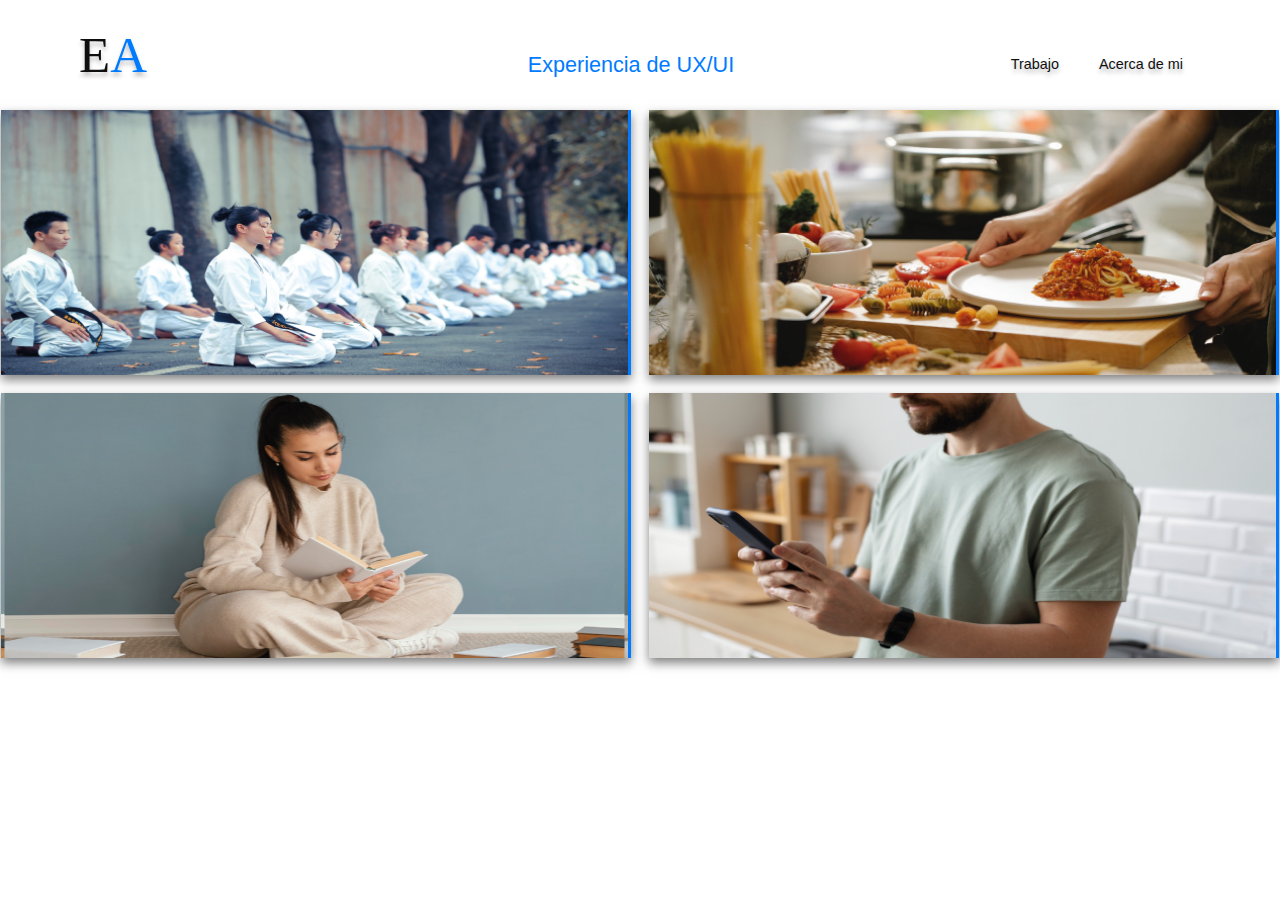
<file: index.html>
<html lang="en">
<head>
    <meta charset="UTF-8">
    <meta name="viewport" content="width=device-width, initial-scale=1.0">
    
    <link rel="stylesheet" href="./css/bootstrap.min.css">
    <link rel="stylesheet" href="./css/style.css">
    <title>Porfolio</title>

</head>
<body>
    <header class="container">
        <nav class="row nav-full">
            <div class="col-4 logo"><span class="e">E</span><span class="a">A</span></div>
            <div class="col-4 index">
                <h1 class="title">Experiencia de UX/UI</h1>
            </div>
            <div class="col-4 about">
                <ul class=" list-unstyled">
                    <li class="work">Trabajo</li>
                    <li class="i" >Acerca de mi</li>
                </ul>
            </div>
        </nav>
    </header>
    <div class="container-fluid">
    <div class="row gap-4 justify-content-center">
    
        <div class="col-6 col-6-item school-aikido"><div class="school akido-action"><p class="text-white">Escuela Aikido</p></div></div>
        <div class="col-6 col-6-item cooking-tutorials"><div class="school cook-action"><p class="text-white">Tutoriales de cocina</p></div></div>
        <div class="col-6 col-6-item learn-to-read"><div class="school read-action"><p class="text-white">Aprender a leer</p></div></div>
        <div class="col-6 col-6-item desktop-message"><div class="school desk-action"><p class="text-white">Mensajería en escritorio</p></div></div>
    </div>
    </div>
    <script src="./js/bootstrap.min.js"></script>
    <script src="./js/scritp.js"></script>
</body>
</html>
</file>
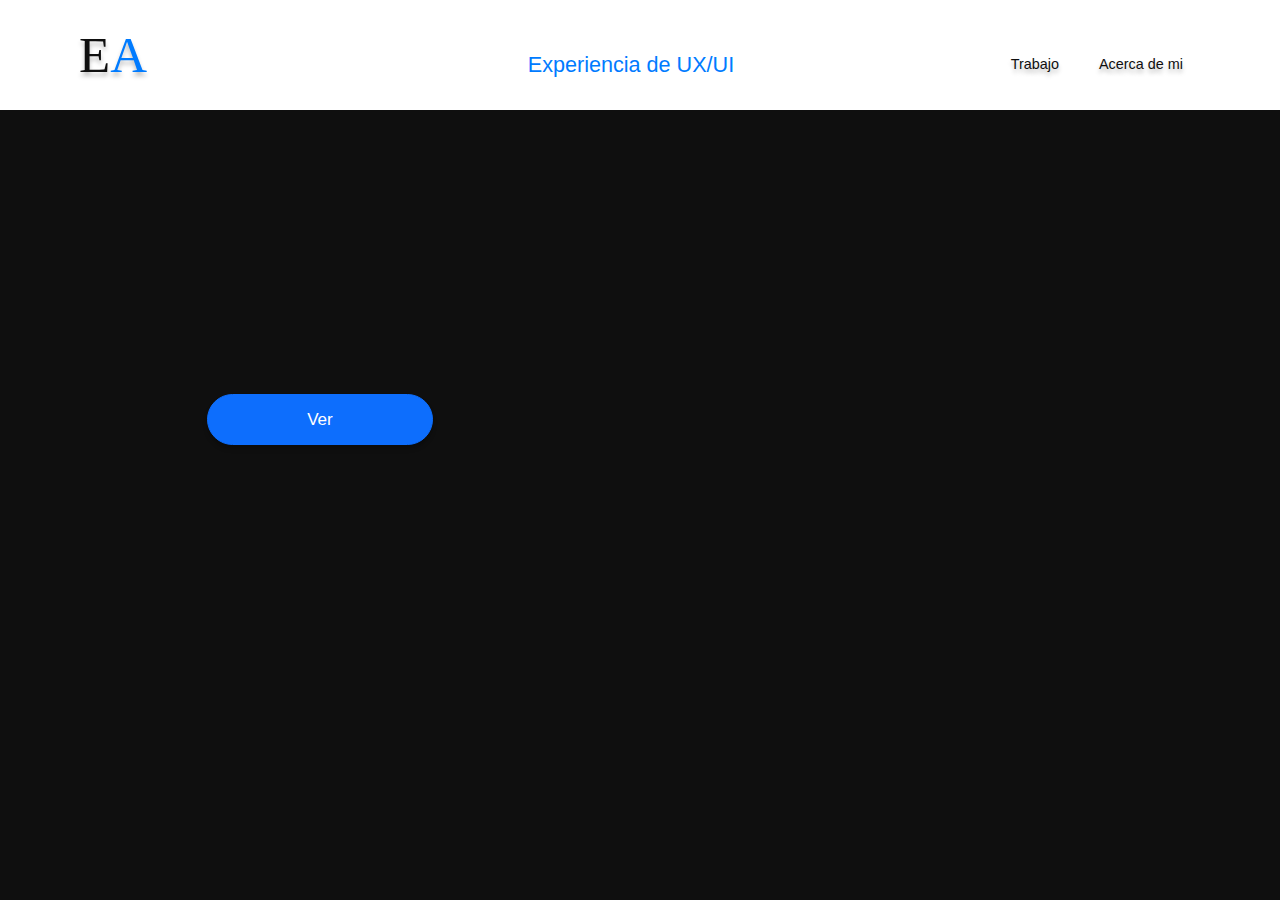
<file: about.html>
<html lang="en">
<head>
    <meta charset="UTF-8">
    <meta name="viewport" content="width=device-width, initial-scale=1.0">
    
    <link rel="stylesheet" href="./css/bootstrap.min.css">
    <link rel="stylesheet" href="./css/style.css">
    <title>Porfolio</title>

</head>
<body>
    <header class="container">
        <nav class="row nav-full">
            <div class="col-4 logo"><span class="e">E</span><span class="a">A</span></div>
            <div class="col-4 index">
                <h1 class="title">Experiencia de UX/UI</h1>
            </div>
            <div class="col-4 about">
                <ul class=" list-unstyled">
                    <li class="work">Trabajo</li>
                    <li class="i" >Acerca de mi</li>
                </ul>
            </div>
        </nav>
    </header>
    <div class="container-fluid about-section">
    <div class="row">
    <div class="col-6 about-col" ><h2></h2><p class="about-p"></p><div class="d-flex justify-content-center align-content-center"><button type="button" class="about-button btn btn-primary">Ver</button></div></div>
    <div class="col-6 picture-fill" id="about-row"></div>
    </div>
    </div>
    <script src="./js/bootstrap.min.js"></script>
    <script src="./js/scritp.js"></script>
    <script src="./js/about.js"></script>
</body>
</html>
</file>
<file: css/style.css>
*{
    font-family: sans-serif, arial, helvetica;
    font-size: 12px;

}
.about-button{
    font-size: 1.425rem;
    font-style: normal;
    font-weight: 400;
    line-height: normal;
    margin-top: 4rem;
    text-align: center;
    color:#FFF;
    border-radius: 2.875rem;
    box-shadow: 0px 4px 4px 0px rgba(0, 0, 0, 0.25);
    width: 18.8125rem;
    height: 4.275rem;
}

.about-p{
    padding: 10px 40px;
    color: #AAA;
    margin-top: 50px;
    text-align: center;
    font-size: 1.5rem;
    font-style: normal;
    font-weight: 400;
    line-height: normal;
}
h2{
    margin-top: 9.5rem;
    padding: 20px;
    color: #FFF;
    text-align: center;
    font-size: 3rem;
    font-style: normal;
    font-weight: 700;
    line-height: normal;
}
.about-section{
    background-color: #0F0F0F;
    width: 100vw;
    height: calc(100vh - 110px);
}
.about-col{
    height: calc(100vh - 110px) ;
}

.e{
    color: #0F0F0F;
    text-align: center;
    text-shadow: 0px 4px 4px rgba(0, 0, 0, 0.25);
    font-family: Inria Serif;
    font-size: 4.25rem;
    font-style: normal;
    font-weight: 300;
    line-height: normal;
}
.a{
    color: #007BFF;
    text-align: center;
    text-shadow: 0px 4px 4px rgba(0, 0, 0, 0.25);
    font-family: Inria Serif;
    font-size: 4.25rem;
    font-style: normal;
    font-weight: 300;
    line-height: normal;
}
.logo span:hover {
    cursor: pointer;
}
.title{
    color: #007BFF ;
    font-size: 1.8rem;
    font-weight: 500;
}
.logo{
    display: flex;
    justify-content: start;
    align-items: center;
}
.index{
    display: flex;
    justify-content: center;
    align-items: end;
    margin-bottom: 26px;
}
.about{
    display: flex;
    justify-content: end;
    align-items: end;
    margin-bottom: 26px;
    
}
ul{
    display: flex;
    flex-direction: row;
    gap: 40px;
    
    
}
li{
    color: #0F0F0F;
    text-align: center;
    text-shadow: 0px 4px 4px rgba(0, 0, 0, 0.25);
    font-size: 1.2rem;
    font-style: normal;
    font-weight: 500;
    line-height: normal;
}
li:hover{
    cursor: pointer;
    color: #007BFF;
}
.col-6-item{
border-right:  solid 3px #007BFF;
width: 630px;
height: 265px;
padding: 0px;
box-shadow: 0px 5px 10px 0px rgba(0, 0, 0, 0.5);;
}

.container{
    width: 100vw;
    height: 110px;
}
.nav-full{
width: 100%;
height: 100%;

}
.school-aikido{
      background-image: url('../assets/images/thao.png');
      background-size: cover;
      background-position: center;
}

.school{
    display: flex;
    justify-content: center;
    align-items: center;
    width: 100%;
    height: 100%;
    transition: opacity 0.3s ease;
     opacity: 0;
}
p{
    font-size: 2.5rem;
    font-weight: 600;
}
.school:hover{
background-color:rgb(0, 123, 255, 0.75) ;
opacity: 1;
cursor: pointer;
}

.cooking-tutorials{
    background-image: url('../assets/images/cook.png');
    background-size: cover;
    background-position: center;
}
.learn-to-read{
    background-image: url('../assets/images/read.png');
    background-size: contain;
    background-position: top center;
}
.desktop-message{
    background-image: url('../assets/images/phone.png');
    background-size: cover;
    background-position: center;
}
</file>
